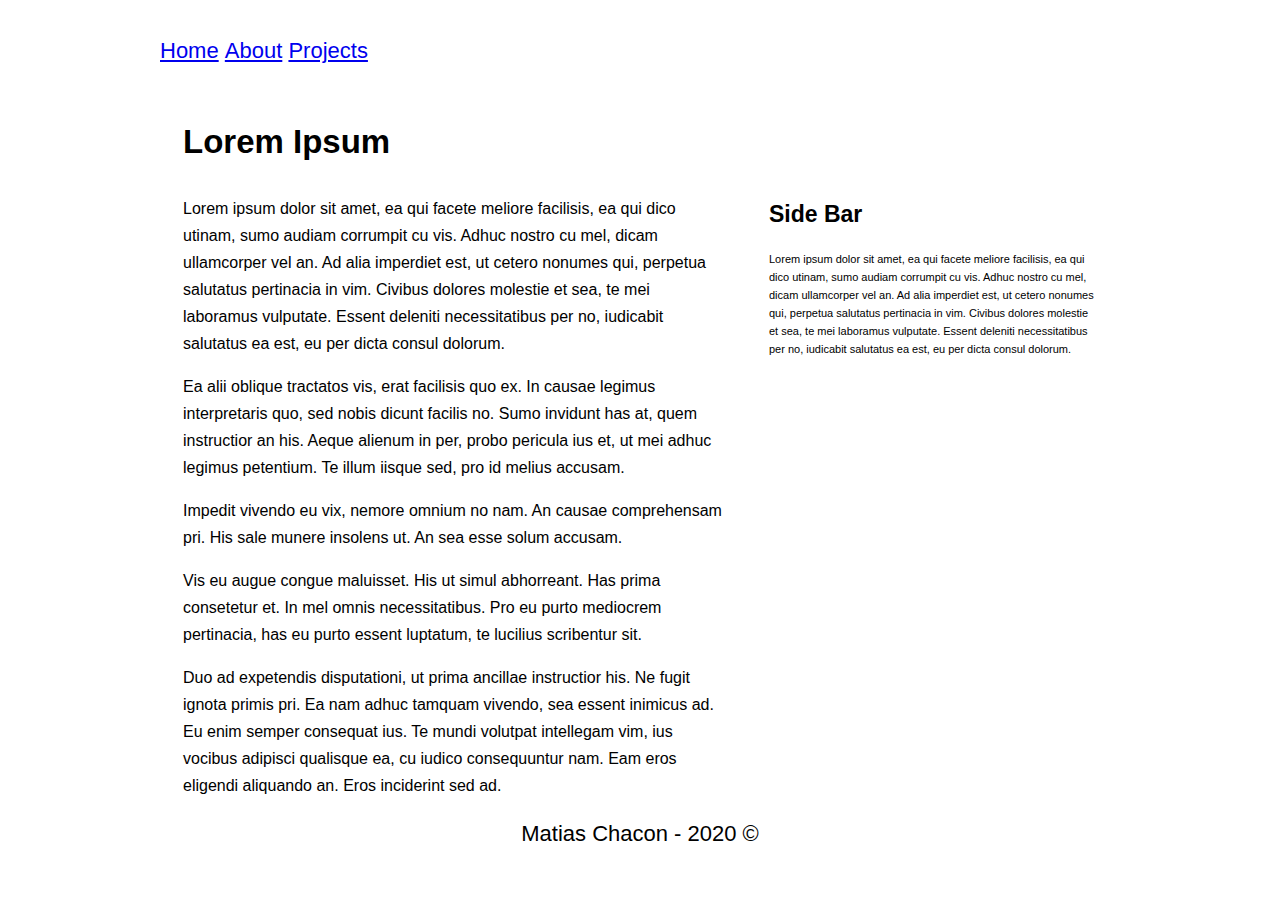
<file: index.html>
<!DOCTYPE html>
<html lang="en">
<head>
    <meta charset="UTF-8">
    <title>Index</title>
</head>
<link rel="stylesheet" href="css/main.css">
<body>

<main id="main">
    <menu id="primary-link">
        <ul>
            <li><a href="index.html">Home</a></li>
            <li><a href="about.html">About</a></li>
            <li><a href="projects.html">Projects</a></li>
        </ul>
    </menu>

    <div id="content">
        <h1>Lorem Ipsum</h1>
        <p>
            Lorem ipsum dolor sit amet, ea qui facete meliore facilisis, ea qui dico utinam, sumo audiam corrumpit cu
            vis.
            Adhuc nostro cu mel, dicam ullamcorper vel an. Ad alia imperdiet est, ut cetero nonumes qui, perpetua
            salutatus
            pertinacia in vim. Civibus dolores molestie et sea, te mei laboramus vulputate. Essent deleniti
            necessitatibus
            per no, iudicabit salutatus ea est, eu per dicta consul dolorum.
        <p/>
        <p>
            Ea alii oblique tractatos vis, erat facilisis quo ex. In causae legimus interpretaris quo, sed nobis dicunt
            facilis no. Sumo invidunt has at, quem instructior an his. Aeque alienum in per, probo pericula ius et, ut
            mei
            adhuc legimus petentium. Te illum iisque sed, pro id melius accusam.
        <p/>
        <p>
            Impedit vivendo eu vix, nemore omnium no nam. An causae comprehensam pri. His sale munere insolens ut. An
            sea
            esse solum accusam.
        <p/>
        <p>
            Vis eu augue congue maluisset. His ut simul abhorreant. Has prima consetetur et. In mel omnis
            necessitatibus.
            Pro eu purto mediocrem pertinacia, has eu purto essent luptatum, te lucilius scribentur sit.
        <p/>
        <p>
            Duo ad expetendis disputationi, ut prima ancillae instructior his. Ne fugit ignota primis pri. Ea nam adhuc
            tamquam vivendo, sea essent inimicus ad. Eu enim semper consequat ius. Te mundi volutpat intellegam vim, ius
            vocibus adipisci qualisque ea, cu iudico consequuntur nam. Eam eros eligendi aliquando an. Eros inciderint
            sed
            ad.
        <p/>
    </div>

        <div id="sidebar">
            <div class="card">
                <div class="title">
                    <h1>Side Bar</h1>
                    <div class="body">
                        Lorem ipsum dolor sit amet, ea qui facete meliore facilisis, ea qui dico utinam, sumo audiam corrumpit cu
                        vis.
                        Adhuc nostro cu mel, dicam ullamcorper vel an. Ad alia imperdiet est, ut cetero nonumes qui, perpetua
                        salutatus
                        pertinacia in vim. Civibus dolores molestie et sea, te mei laboramus vulputate. Essent deleniti
                        necessitatibus
                        per no, iudicabit salutatus ea est, eu per dicta consul dolorum.
                    </div>
                </div>
            </div>
        </div>

        <footer id="footer">
            Matias Chacon - 2020 &copy;
        </footer>
</main>

</body>

</html>
</file>
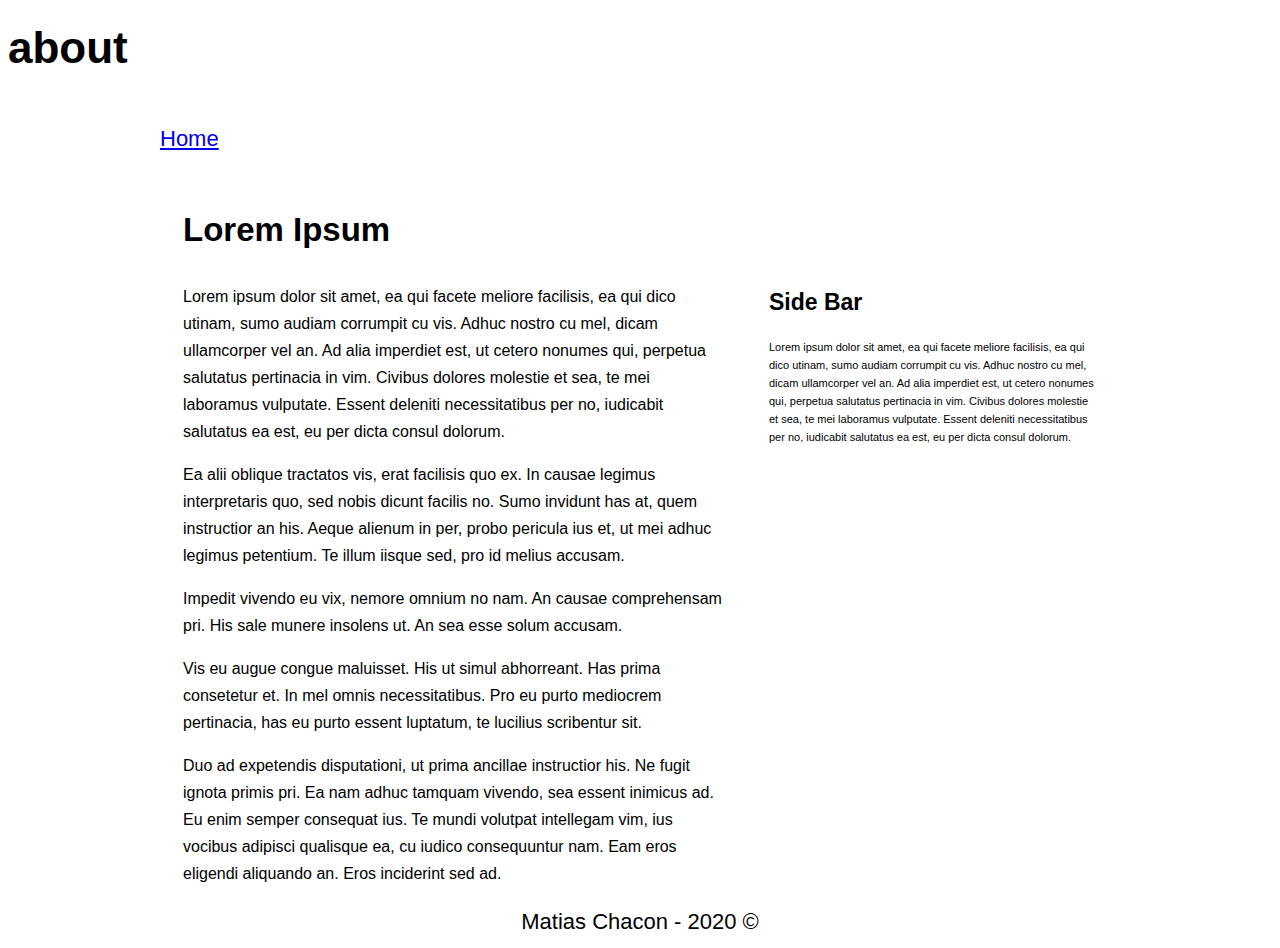
<file: about.html>
<!DOCTYPE html>
<html lang="en">
<head>
    <meta charset="UTF-8">
    <title>About</title>
    <link rel="stylesheet" href="css/main.css">
</head>
<body>
<h1>about</h1>

<main id="main">
    <menu id="primary-link">
        <ul>
            <li><a href="index.html">Home</a></li>
        </ul>
    </menu>
    <div id="content">
        <h1>Lorem Ipsum</h1>
        <p>
            Lorem ipsum dolor sit amet, ea qui facete meliore facilisis, ea qui dico utinam, sumo audiam corrumpit cu
            vis.
            Adhuc nostro cu mel, dicam ullamcorper vel an. Ad alia imperdiet est, ut cetero nonumes qui, perpetua
            salutatus
            pertinacia in vim. Civibus dolores molestie et sea, te mei laboramus vulputate. Essent deleniti
            necessitatibus
            per no, iudicabit salutatus ea est, eu per dicta consul dolorum.
        <p/>
        <p>
            Ea alii oblique tractatos vis, erat facilisis quo ex. In causae legimus interpretaris quo, sed nobis dicunt
            facilis no. Sumo invidunt has at, quem instructior an his. Aeque alienum in per, probo pericula ius et, ut
            mei
            adhuc legimus petentium. Te illum iisque sed, pro id melius accusam.
        <p/>
        <p>
            Impedit vivendo eu vix, nemore omnium no nam. An causae comprehensam pri. His sale munere insolens ut. An
            sea
            esse solum accusam.
        <p/>
        <p>
            Vis eu augue congue maluisset. His ut simul abhorreant. Has prima consetetur et. In mel omnis
            necessitatibus.
            Pro eu purto mediocrem pertinacia, has eu purto essent luptatum, te lucilius scribentur sit.
        <p/>
        <p>
            Duo ad expetendis disputationi, ut prima ancillae instructior his. Ne fugit ignota primis pri. Ea nam adhuc
            tamquam vivendo, sea essent inimicus ad. Eu enim semper consequat ius. Te mundi volutpat intellegam vim, ius
            vocibus adipisci qualisque ea, cu iudico consequuntur nam. Eam eros eligendi aliquando an. Eros inciderint
            sed
            ad.
        <p/>
    </div>

    <div id="sidebar">
        <div class="card">
            <div class="title">
                <h1>Side Bar</h1>
                <div class="body">
                    Lorem ipsum dolor sit amet, ea qui facete meliore facilisis, ea qui dico utinam, sumo audiam corrumpit cu
                    vis.
                    Adhuc nostro cu mel, dicam ullamcorper vel an. Ad alia imperdiet est, ut cetero nonumes qui, perpetua
                    salutatus
                    pertinacia in vim. Civibus dolores molestie et sea, te mei laboramus vulputate. Essent deleniti
                    necessitatibus
                    per no, iudicabit salutatus ea est, eu per dicta consul dolorum.
                </div>
            </div>
        </div>
    </div>

    <footer id="footer">
        Matias Chacon - 2020 &copy;
    </footer>
</main>


</body>
</html>
</file>
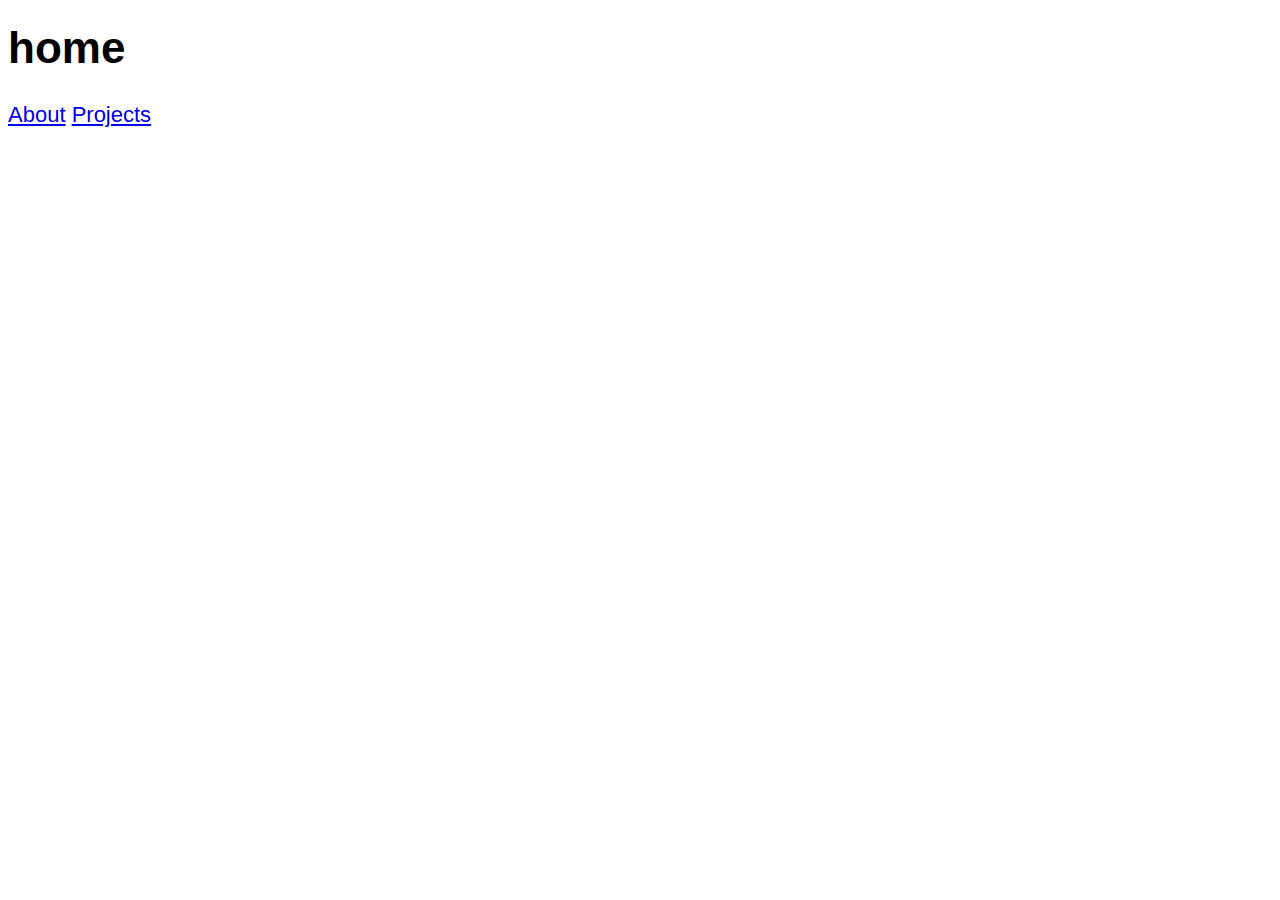
<file: home.html>
<!DOCTYPE html>
<html lang="en">
<head>
    <meta charset="UTF-8">
    <title>Home</title>
    <link rel="stylesheet" href="css/main.css">
</head>
<body>
<h1>home</h1>
<a href="about.html">About</a>
<a href="projects.html">Projects</a>
</body>
</html>
</file>
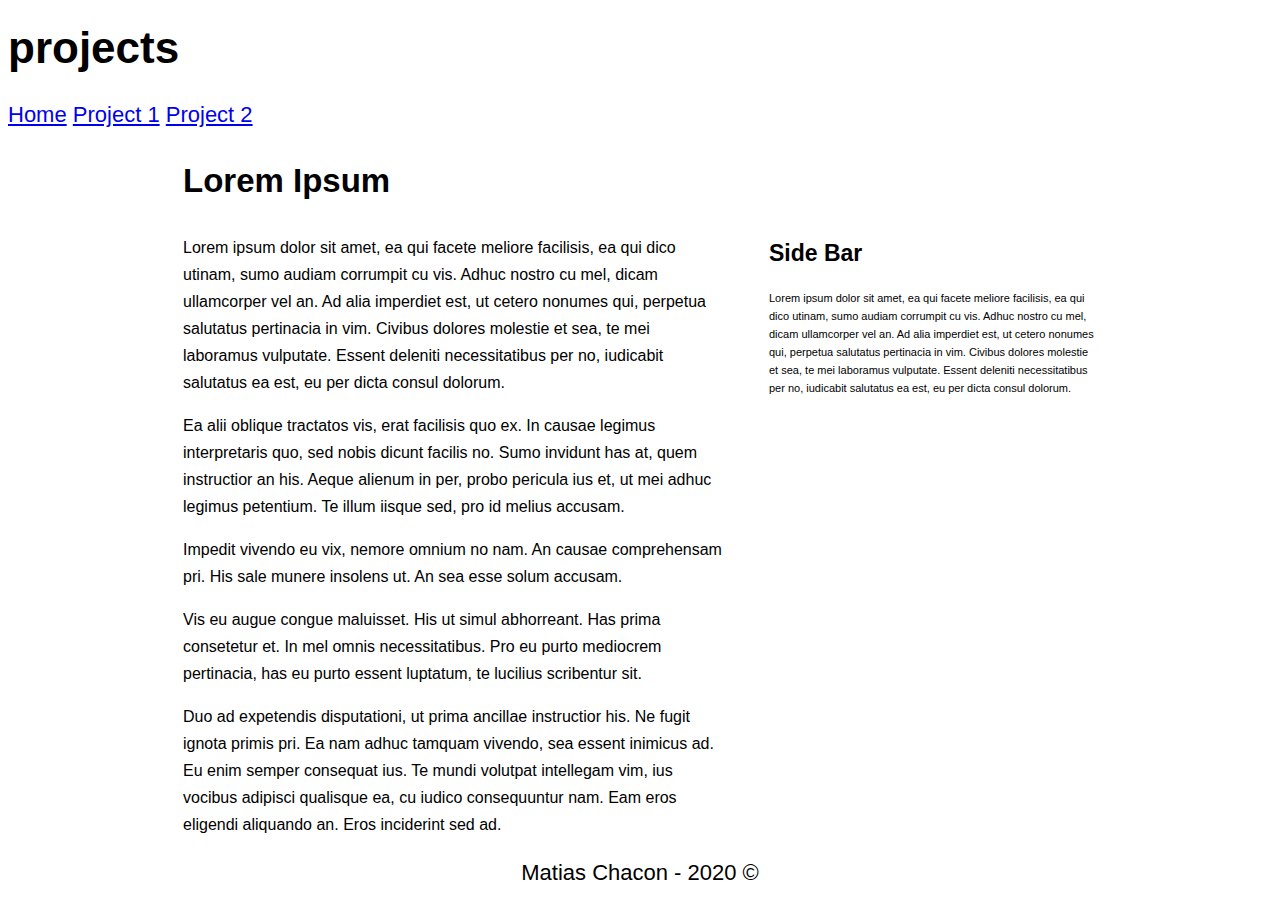
<file: projects.html>
<!DOCTYPE html>
<html lang="en">
<head>
    <meta charset="UTF-8">
    <title>Projects</title>
    <link rel="stylesheet" href="css/main.css">
</head>
<body>
<h1>projects</h1>
<div>
    <a href="index.html">Home</a>
    <a href="project_1.html">Project 1</a>
    <a href="projects_2.html">Project 2</a>
</div>

<main id="main">
    <div id="content">
        <h1>Lorem Ipsum</h1>
        <p>
            Lorem ipsum dolor sit amet, ea qui facete meliore facilisis, ea qui dico utinam, sumo audiam corrumpit cu
            vis.
            Adhuc nostro cu mel, dicam ullamcorper vel an. Ad alia imperdiet est, ut cetero nonumes qui, perpetua
            salutatus
            pertinacia in vim. Civibus dolores molestie et sea, te mei laboramus vulputate. Essent deleniti
            necessitatibus
            per no, iudicabit salutatus ea est, eu per dicta consul dolorum.
        <p/>
        <p>
            Ea alii oblique tractatos vis, erat facilisis quo ex. In causae legimus interpretaris quo, sed nobis dicunt
            facilis no. Sumo invidunt has at, quem instructior an his. Aeque alienum in per, probo pericula ius et, ut
            mei
            adhuc legimus petentium. Te illum iisque sed, pro id melius accusam.
        <p/>
        <p>
            Impedit vivendo eu vix, nemore omnium no nam. An causae comprehensam pri. His sale munere insolens ut. An
            sea
            esse solum accusam.
        <p/>
        <p>
            Vis eu augue congue maluisset. His ut simul abhorreant. Has prima consetetur et. In mel omnis
            necessitatibus.
            Pro eu purto mediocrem pertinacia, has eu purto essent luptatum, te lucilius scribentur sit.
        <p/>
        <p>
            Duo ad expetendis disputationi, ut prima ancillae instructior his. Ne fugit ignota primis pri. Ea nam adhuc
            tamquam vivendo, sea essent inimicus ad. Eu enim semper consequat ius. Te mundi volutpat intellegam vim, ius
            vocibus adipisci qualisque ea, cu iudico consequuntur nam. Eam eros eligendi aliquando an. Eros inciderint
            sed
            ad.
        <p/>
    </div>

    <div id="sidebar">
        <div class="card">
            <div class="title">
                <h1>Side Bar</h1>
                <div class="body">
                    Lorem ipsum dolor sit amet, ea qui facete meliore facilisis, ea qui dico utinam, sumo audiam corrumpit cu
                    vis.
                    Adhuc nostro cu mel, dicam ullamcorper vel an. Ad alia imperdiet est, ut cetero nonumes qui, perpetua
                    salutatus
                    pertinacia in vim. Civibus dolores molestie et sea, te mei laboramus vulputate. Essent deleniti
                    necessitatibus
                    per no, iudicabit salutatus ea est, eu per dicta consul dolorum.
                </div>
            </div>
        </div>
    </div>

    <footer id="footer">
        Matias Chacon - 2020 &copy;
    </footer>
</main>


</body>
</html>
</file>
<file: css/main.css>
body {
    font-family: "Helvetica Neue", Helvetica, Arial, sans-serif;
    font-size: 22px;
    line-height: 37px;
}

#primary-link{
    height: 86px;
    line-height: 86px;
}

menu{
    margin-block-start: 0;
    margin-block-end: 0;
    padding-inline-start: 0;
}

#primary-link li{
    display: inline;
}

#primary-link ul{
    padding: 0;
    margin: 0;
}

#main{
    margin-left: auto;
    margin-right: auto;
    width: 960px;

}

#content{
    width: 544px;
    padding-left: 23px;
    padding-right: 23px;
    font-size: 16px;
    line-height: 27px;
    float: left;
}

#sidebar{
    width: 329px;
    padding-top: 87px;
    padding-left: 19px;
    padding-right: 19px;
    float: left;
    font-size: 11px;
    line-height: 18px;
}

#sidebar h1 {
    font-size: 23px;
    line-height: 36px;
    margin-bottom: 18px;
}

#footer{
    clear: both;
    text-align: center;
}

#content h1 {
    font-size: 33px;
    line-height: 52px;
    margin-bottom: 27px;
}
</file>
